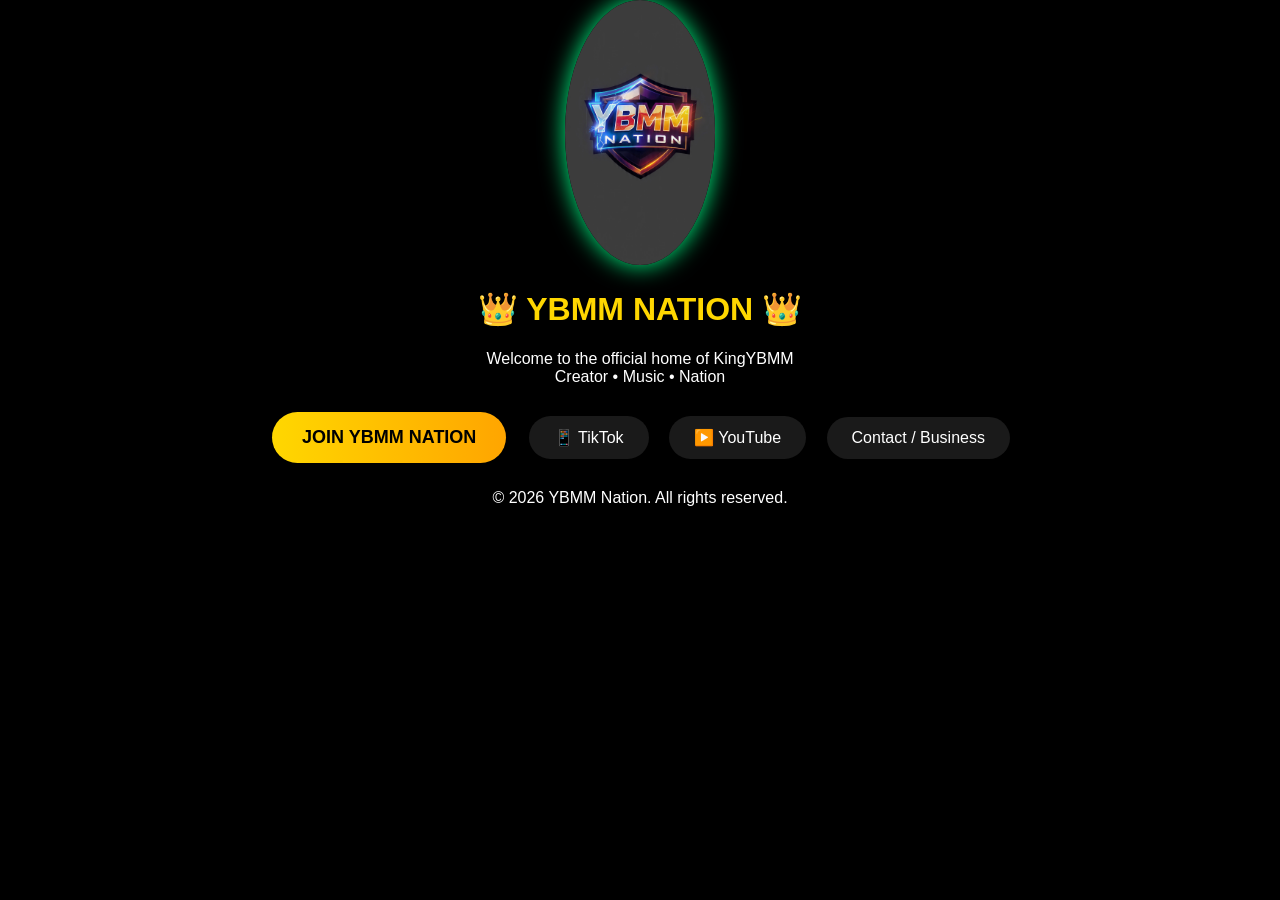
<file: index.html>
<!DOCTYPE html>
<html>
<head>
  <title>YBMM NATION</title>
  <link rel="stylesheet" href="style.css">
</head>
<body>
  <div class="container">
    <img src="logo.png" class="logo glow" alt="KingYBMM" width="150">
    <h1>👑 YBMM NATION 👑</h1>
    <p>Welcome to the official home of KingYBMM<br>Creator • Music • Nation</p>

    <a href="signup.html" class="btn join">JOIN YBMM NATION</a>
    <a href="https://tiktok.com/@kingybmm" class="btn">📱 TikTok</a>
    <a href="https://youtube.com/@kingybmm" class="btn">▶️ YouTube</a>
    <a href="#" class="btn">Contact / Business</a>

    <p class="footer">© 2026 YBMM Nation. All rights reserved.</p>
  </div>
</body>
</html>
</file>
<file: style.css>
body { background: #000; color: #fff; font-family: Arial; text-align: center; margin: 0; }
header { padding: 20px; background: #111; }
h1 { color: gold; }
.videos { display: flex; flex-wrap: wrap; justify-content: center; padding: 20px; }
.video-box { margin: 15px; width: 90%; max-width: 400px; }
iframe { width: 100%; height: 220px; border-radius: 10px; }
footer { padding: 20px; background: #111; margin-top: 20px; }
.btn.join {
  background: linear-gradient(90deg, #FFD700, #FFA500);
  color: black;
  font-weight: bold;
  font-size: 18px;
  padding: 15px 30px;
  border-radius: 50px;
  text-decoration: none;
  display: inline-block;
  margin: 10px;
}
.glow { 
  box-shadow: 0 0 25px #00FF88; 
  border-radius: 50%; 
}
.btn {
  padding: 12px 25px;
  margin: 8px;
  background: #1a1a1a;
  color: white;
  text-decoration: none;
  border-radius: 30px;
  display: inline-block;
}
</file>
